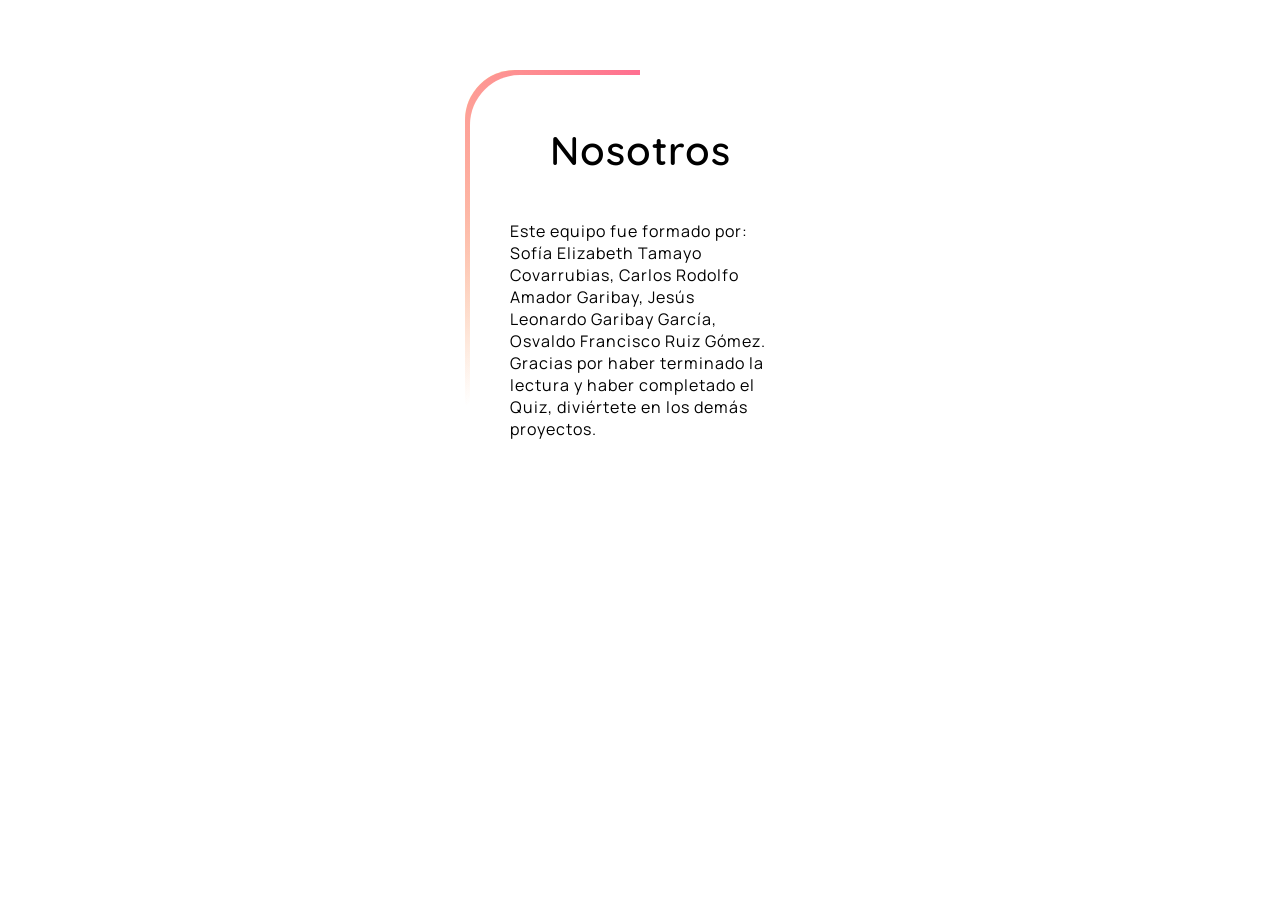
<file: us/us.html>
<!DOCTYPE html>
<html lang="en">
  <head>
    <meta charset="UTF-8" />
    <meta http-equiv="X-UA-Compatible" content="IE=edge" />
    <meta name="viewport" content="width=device-width, initial-scale=1.0" />
    <title>Animated Login From</title>
    <link
      rel="stylesheet"
      href="https://cdnjs.cloudflare.com/ajax/libs/font-awesome/4.7.0/css/font-awesome.min.css"
    />

    <link rel="stylesheet" href="../us/us.css" />
    <link rel="preconnect" href="https://fonts.googleapis.com">
<link rel="preconnect" href="https://fonts.gstatic.com" crossorigin>
<link href="https://fonts.googleapis.com/css2?family=Archivo+Black&family=Candal&family=Major+Mono+Display&family=Manrope:wght@300&family=Megrim&family=Poiret+One&family=Poppins:wght@300&family=Quicksand:wght@300&family=Raleway:wght@200;400&family=Righteous&display=swap" rel="stylesheet">
  </head>
  <body>
    <div class="login_form_container">
      <div class="login_form">
        <h2>Nosotros</h2>
        <p>Este equipo fue formado por:
        	<BR>
Sofía Elizabeth Tamayo Covarrubias,
        	Carlos Rodolfo Amador Garibay,
        	Jesús Leonardo Garibay García,
        	Osvaldo Francisco Ruiz Gómez.
        	<BR>

        	Gracias por haber terminado la lectura y haber completado el Quiz, diviértete en los demás proyectos.
    </div>

    <script src="https://cdnjs.cloudflare.com/ajax/libs/jquery/3.6.1/jquery.min.js"></script>
    <script type="text/javascript" src="../us/us.js"></script>
  </body>
</html>
</file>
<file: us/us.css>
*{
  margin: 0;
  padding: 0;
  box-sizing: border-box;
}
body{
    width: 100%;
    height: 100%;
    display: flex;
    justify-content: center;
    align-items: center;
    letter-spacing: 1px;
    background-color: #fff;
}
.login_form_container{
    position: relative;
    width: 350px;
    height: 470px;
    max-width: 400px;
    max-height: 470px;
    background: #fff;
    border-radius: 50px 5px;
    display: flex;
    align-items: center;
    justify-content: center;
    overflow: hidden;
    margin-top: 70px;
}
.login_form_container::before{
    
    position: absolute;
    width: 170%;
    height: 170%;
    content: '';
    background-image: conic-gradient(transparent, transparent, transparent, #f9f871);
    animation: rotate_border 6s linear infinite;

}
.login_form_container::after{
    
    position: absolute;
    width: 170%;
    height: 170%;
    content: '';
    background-image: conic-gradient(transparent, transparent, transparent, #ff6f91);
    animation: rotate_border 6s linear infinite;
    animation-delay: -3s;
}
@keyframes rotate_border{
    0%{
        transform: rotate(0deg);
    }
    100%{
        transform: rotate(360deg);
    }
}
.login_form{
    position: absolute;
    content: '';
    background-color: #fff;
    border-radius: 50px 5px;
    inset: 5px;
    padding: 50px 40px;
    z-index: 10;
    color: #000;

} 
h2{
    font-size: 40px;
    font-weight: 600;
    text-align: center;
    font-family: Quicksand;
}

p{
    font-family: Manrope;
    padding-top: 45px;
}
</file>
